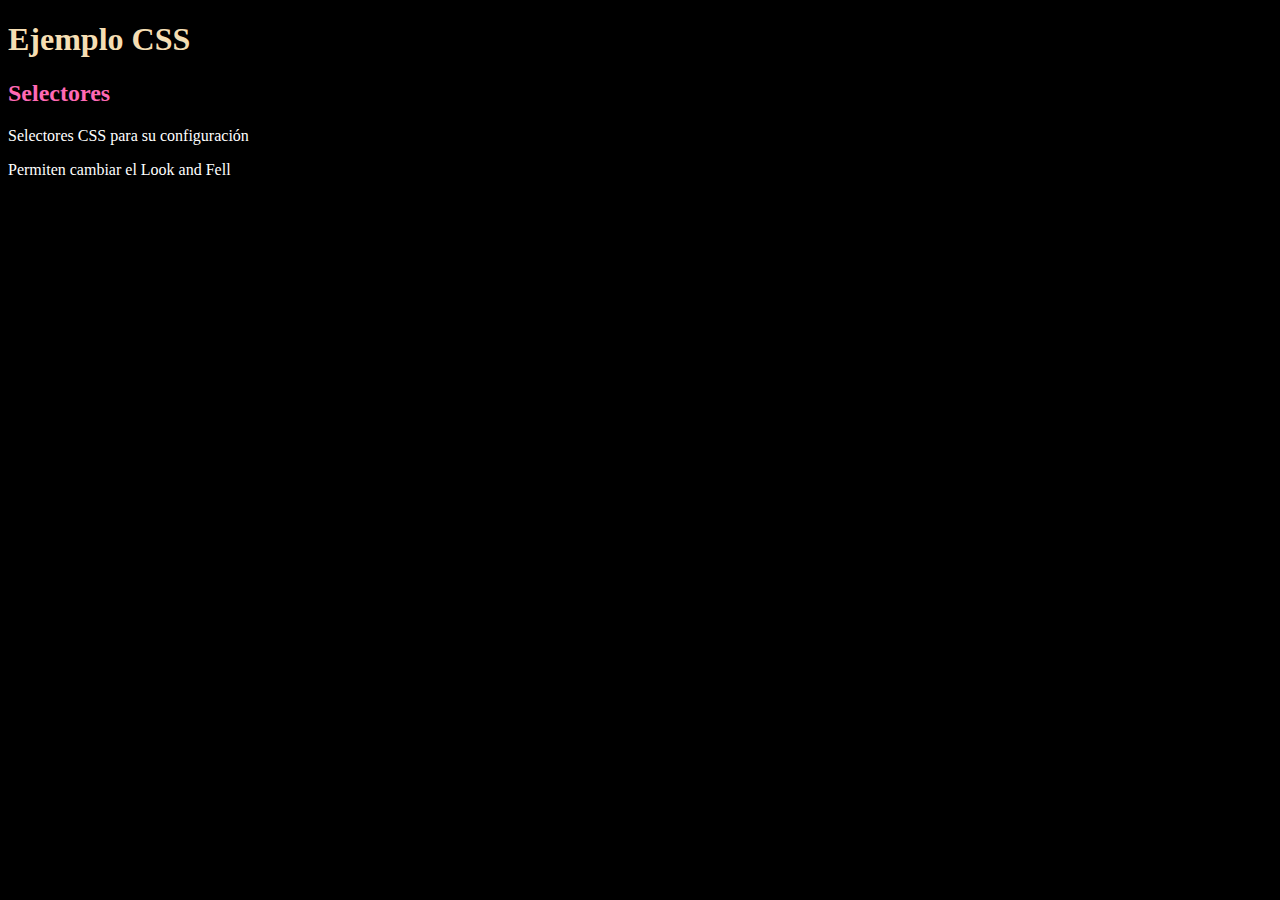
<file: primer_css/html/ejemploccs1.html>
<!DOCTYPE html>
<html lang="en">
<head>
    <meta charset="UTF-8">
    <meta name="viewport" content="width=device-width, initial-scale=1.0">
    <link rel="stylesheet" href="../css/estilos.css">
    <title>Ejemplo CSS</title>
</head>
<body>
    
    <h1 >Ejemplo CSS</h1>
    <h2>Selectores</h2>

    <p>Selectores CSS para su configuración</p>
    <p>Permiten cambiar el Look and Fell</p>

</body>
</html>
</file>
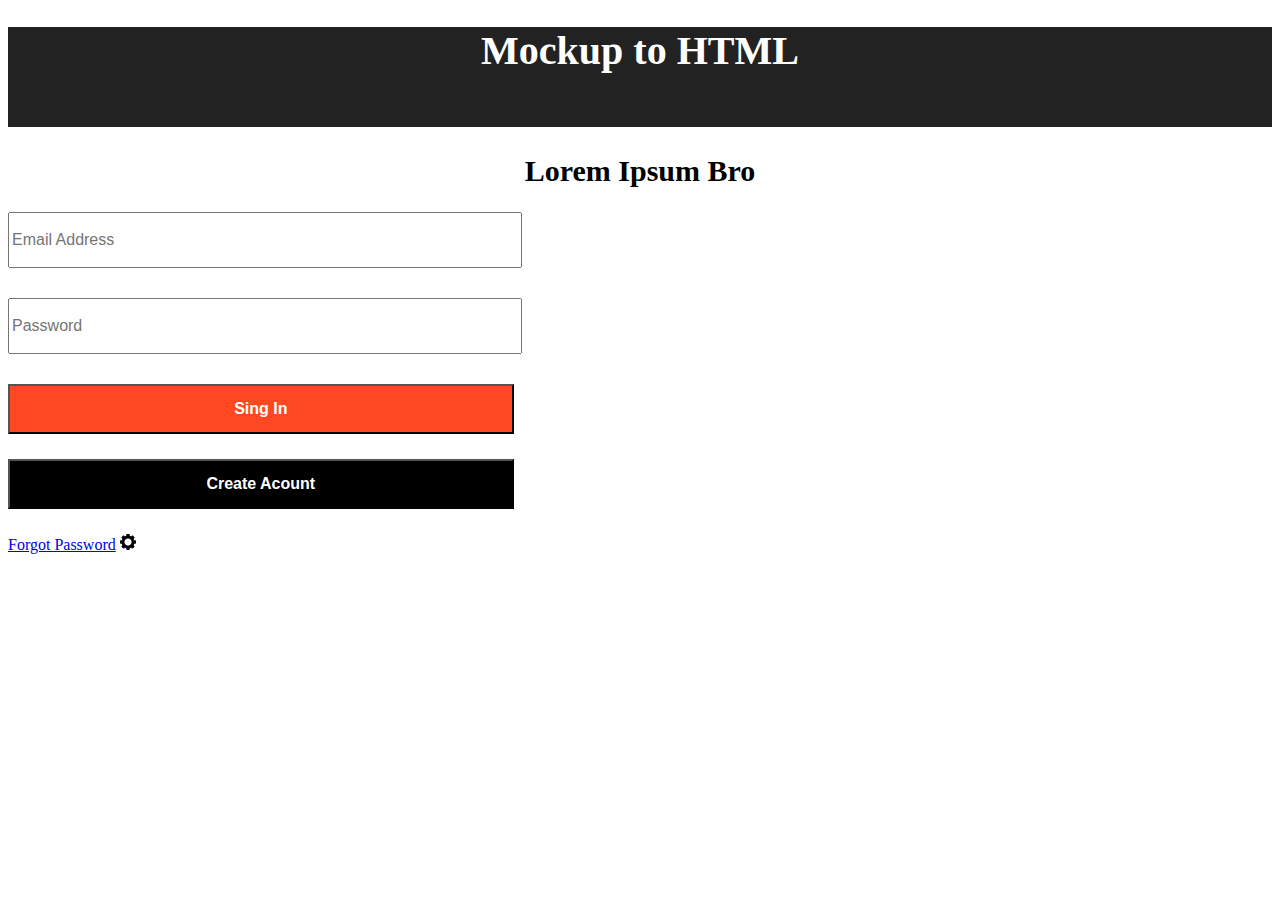
<file: primera_pagina/html/primera_pagina.html>
<!DOCTYPE html>
<html lang="en">
  <head>
    <meta charset="UTF-8" />
    <meta name="viewport" content="width=device-width, initial-scale=1.0" />
    <title>Ejemplo 3</title>

    <style>
      h2 {
        font-size: 30px;
        font-weight: bold;
        text-align: center;
      }

      input {
        height: 50px;
        width: 40%;
        font-size: medium;
        margin-bottom: 30px;
      }

      button {
        height: 50px;
        width: 40%;
        margin-bottom: 25px;
        font-weight: bold;
        font-size: medium;
      }
    </style>
  </head>
  <body>
    <h1
      style="
        background-color: #222222;
        color: white;
        font-size: 40px;
        height: 100px;
        text-align: center;">Mockup to HTML
    </h1>
    <h2>Lorem Ipsum Bro</h2>

    <input type="text" placeholder="Email Address" /> <br />

    <input type="password" placeholder="Password" /> <br />

    <button style="background-color: #ff4821; color: white">Sing In</button
    ><br />

    <button style="background-color: black; color: white">Create Acount</button><br>

    <a href="#" >Forgot Password</a>
    <img src="../recursos/imagenes/engranaje.png" alt="Engranaje">

  </body>
</html>
</file>
<file: primer_css/css/estilos.css>
body {
  background-color: black;
}

p {
  color: white;
}

h1 {
  color: wheat;
}

h2 {
  color: hotpink;
}
</file>
